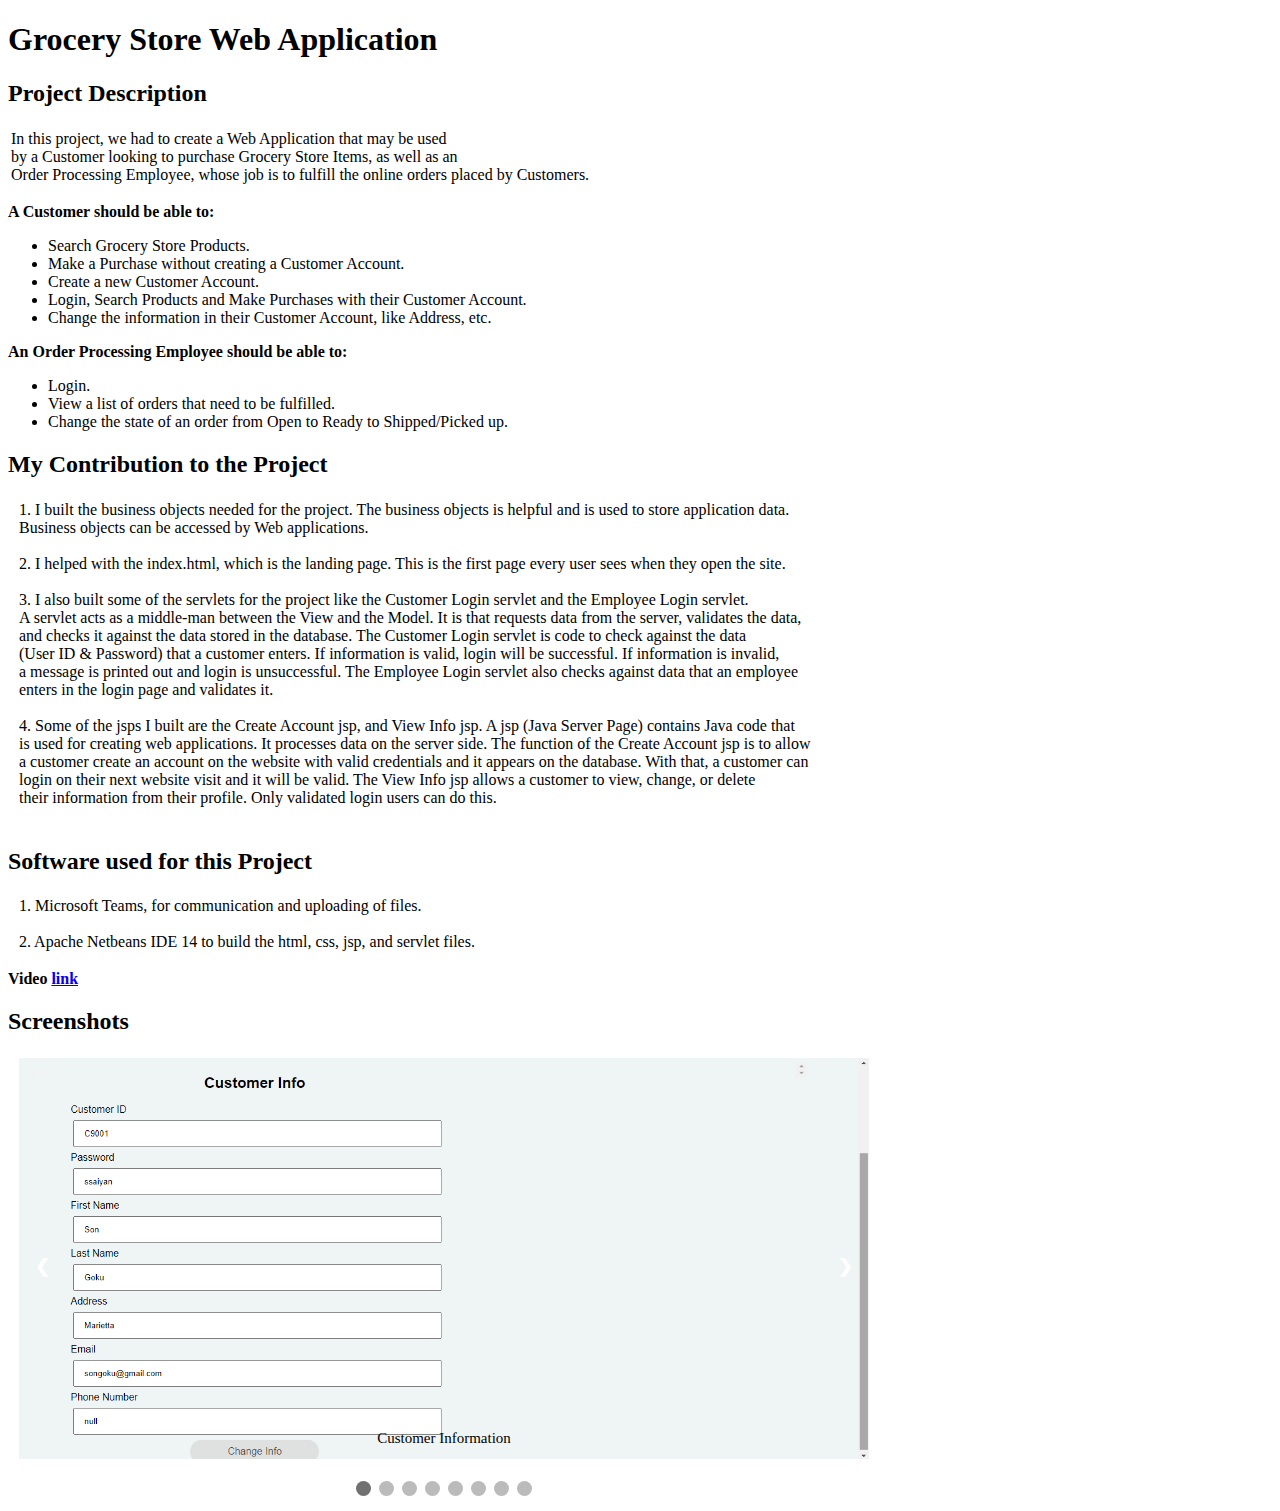
<file: grocery.html>
<!DOCTYPE html>
<html>
    <head>
        <title>Benevolence E - Grocery Web App</title>
        <meta charset="UTF-8">
        <meta name="viewport" content="width=device-width, initial-scale=1.0">
        <link rel="stylesheet" href="grocery.css">
    </head>
    <body>
        <header>
            <h1>Grocery Store Web Application</h1>
        </header>
        
        <main>
            <!--Project Description-->
            <h2>Project Description</h2>
            <table WIDTH="100%">
            <td>In this project, we had to create a Web Application that may be used 
            <br> by a Customer looking to purchase Grocery Store Items, as well as an 
            <br> Order Processing Employee, whose job is to fulfill the online orders 
            placed by Customers.</td></table>
        
            <p class="title">A Customer should be able to:</p>
            <ul>
                <li> Search Grocery Store Products.</li>
                <li> Make a Purchase without creating a Customer Account.</li>
                <li> Create a new Customer Account.</li>
                <li> Login, Search Products and Make Purchases with their Customer Account.</li>
                <li> Change the information in their Customer Account, like Address, etc.</li>
            </ul>
            
            <p class="title">An Order Processing Employee should be able to:</p>
            <ul>
                <li> Login. </li>
                <li> View a list of orders that need to be fulfilled.</li>
                <li> Change the state of an order from Open to Ready to Shipped/Picked up.</li>
            </ul>
        
            <h2>My Contribution to the Project</h2>
            <table><tr><td>&nbsp;</td>
            <td>1. I built the business objects needed for the project. The business objects
                   is helpful and is used to store application data. <br> Business objects can be 
                   accessed by Web applications.<br><br>
                2. I helped with the index.html, which is the landing page. This is the first page every 
                   user sees when they open the site.<br><br>
                3. I also built some of the servlets for the project like the Customer Login servlet and 
                   the Employee Login servlet. <br> A servlet acts as a middle-man between the View and 
                   the Model. It is that requests data from the server, validates the data,<br> and checks 
                   it against the data stored in the database. The Customer Login servlet is code to check 
                   against the data <br>(User ID & Password) that a customer enters. If information is 
                   valid, login will be successful. If information is invalid, <br>a message is printed 
                   out and login is unsuccessful. The Employee Login servlet also checks against data that
                   an employee <br>enters in the login page and validates it.<br><br>
                4. Some of the jsps I built are the Create Account jsp, and View Info jsp. A jsp 
                (Java Server Page) contains Java code that <br> is used for creating web applications. It 
                   processes data on the server side. The function of the Create Account jsp is to allow <br>a 
                   customer create an account on the website with valid credentials and it appears on the database. 
                   With that, a customer can<br> login on their next website visit and it will be valid. The View Info
                   jsp allows a customer to view, change, or delete <br>their information from their profile. Only validated 
                   login users can do this.<br><br></td></tr></table>
        
            <h2>Software used for this Project</h2>
            <table><tr><td>&nbsp;</td>
            <td>1. Microsoft Teams, for communication and uploading of files.<br><br>
                2. Apache Netbeans IDE 14 to build the html, css, jsp, and servlet files.</td></tr></table>
        
            <p class="title">Video <a href="video.html">link</a></p>
        
            <h2>Screenshots</h2>
            <table><tr><td>&nbsp;</td>
            <td>
            <!-- Slideshow screenshots -->
            <div class="slideshow-container">
                <div class="mySlides fade">
                    <div class="numbertext">1 /8</div>
                    <img src="images/customer.png" style="width:100%" alt="">
                    <div class="text">Customer Information</div>
                </div>
                
                <div class="mySlides fade">
                    <div class="numbertext">2 /8</div>
                    <img src="images/products.png" style="width:100%" alt="">
                    <div class="text">Products</div>
                </div>
                
                <div class="mySlides fade">
                    <div class="numbertext">3 /8</div>
                    <img src="images/cart.png" style="width:100%" alt="">
                    <div class="text">Cart</div>
                </div>
                
                <div class="mySlides fade">
                    <div class="numbertext">4 /8</div>
                    <img src="images/order.png" style="width:100%" alt="">
                    <div class="text">Order</div>
                </div>
                
                <div class="mySlides fade">
                    <div class="numbertext">5 /8</div>
                    <img src="images/order (2).png" style="width:100%" alt="">
                    <div class="text">Placed Order</div>
                </div>
                
                <div class="mySlides fade">
                    <div class="numbertext">6 /8</div>
                    <img src="images/open.png" style="width:100%" alt="">
                    <div class="text">Open Orders</div>
                </div>
                
                <div class="mySlides fade">
                    <div class="numbertext">7 /8</div>
                    <img src="images/ready.png" style="width:100%" alt="">
                    <div class="text">Ready Orders</div>
                </div>
                
                <div class="mySlides fade">
                    <div class="numbertext">8 /8</div>
                    <img src="images/complete.png" style="width:100%" alt="">
                    <div class="text">Complete Orders</div>
                </div>
                
                <!-- previous & next buttons -->
                <a class="prev" onclick="plusSlides(-1)">&#10094;</a>
                <a class="next" onclick="plusSlides(1)">&#10095;</a>
            </div>
            <br>
            
            <div style="text-align:center">
                <span class="dot" onclick="currentSlide(1)"></span>
                <span class="dot" onclick="currentSlide(2)"></span>
                <span class="dot" onclick="currentSlide(3)"></span>
                <span class="dot" onclick="currentSlide(4)"></span>
                <span class="dot" onclick="currentSlide(5)"></span>
                <span class="dot" onclick="currentSlide(6)"></span>
                <span class="dot" onclick="currentSlide(7)"></span>
                <span class="dot" onclick="currentSlide(8)"></span>
            </div>
            
            </td></tr></table>
        </main>
        
        <!-- Scripts -->
			<script src="grocery.js"></script>
        
    </body>
</html>
</file>
<file: grocery.css>
/* 
    Author     : malik
*/

* {box-sizing:border-box}

.title{font-weight: bold;}

/* Slideshow container */
.slideshow-container {
  max-width: 850px;
  position: relative;
  margin: auto;
}

/* Hide the images by default */
.mySlides {
  display: none;
}

/* Next & previous buttons */
.prev, .next {
  cursor: pointer;
  position: absolute;
  top: 50%;
  width: auto;
  margin-top: -22px;
  padding: 16px;
  color: white;
  font-weight: bold;
  font-size: 18px;
  transition: 0.6s ease;
  border-radius: 0 3px 3px 0;
  user-select: none;
}

/* Position the "next button" to the right */
.next {
  right: 0;
  border-radius: 3px 0 0 3px;
}

/* On hover, add a black background color with a little bit see-through */
.prev:hover, .next:hover {
  background-color: rgba(0,0,0,0.8);
}

/* Caption text */
.text {
  color: #000000;
  font-size: 15px;
  padding: 8px 12px;
  position: absolute;
  bottom: 8px;
  width: 100%;
  text-align: center;
}

/* Number text (1/3 etc) */
.numbertext {
  color: #f2f2f2;
  font-size: 12px;
  padding: 8px 12px;
  position: absolute;
  top: 0;
}

/* The dots/bullets/indicators */
.dot {
  cursor: pointer;
  height: 15px;
  width: 15px;
  margin: 0 2px;
  background-color: #bbb;
  border-radius: 50%;
  display: inline-block;
  transition: background-color 0.6s ease;
}

.active, .dot:hover {
  background-color: #717171;
}

/* Fading animation */
.fade {
  animation-name: fade;
  animation-duration: 1.5s;
}

@keyframes fade {
  from {opacity: .4}
  to {opacity: 1}
}
</file>
